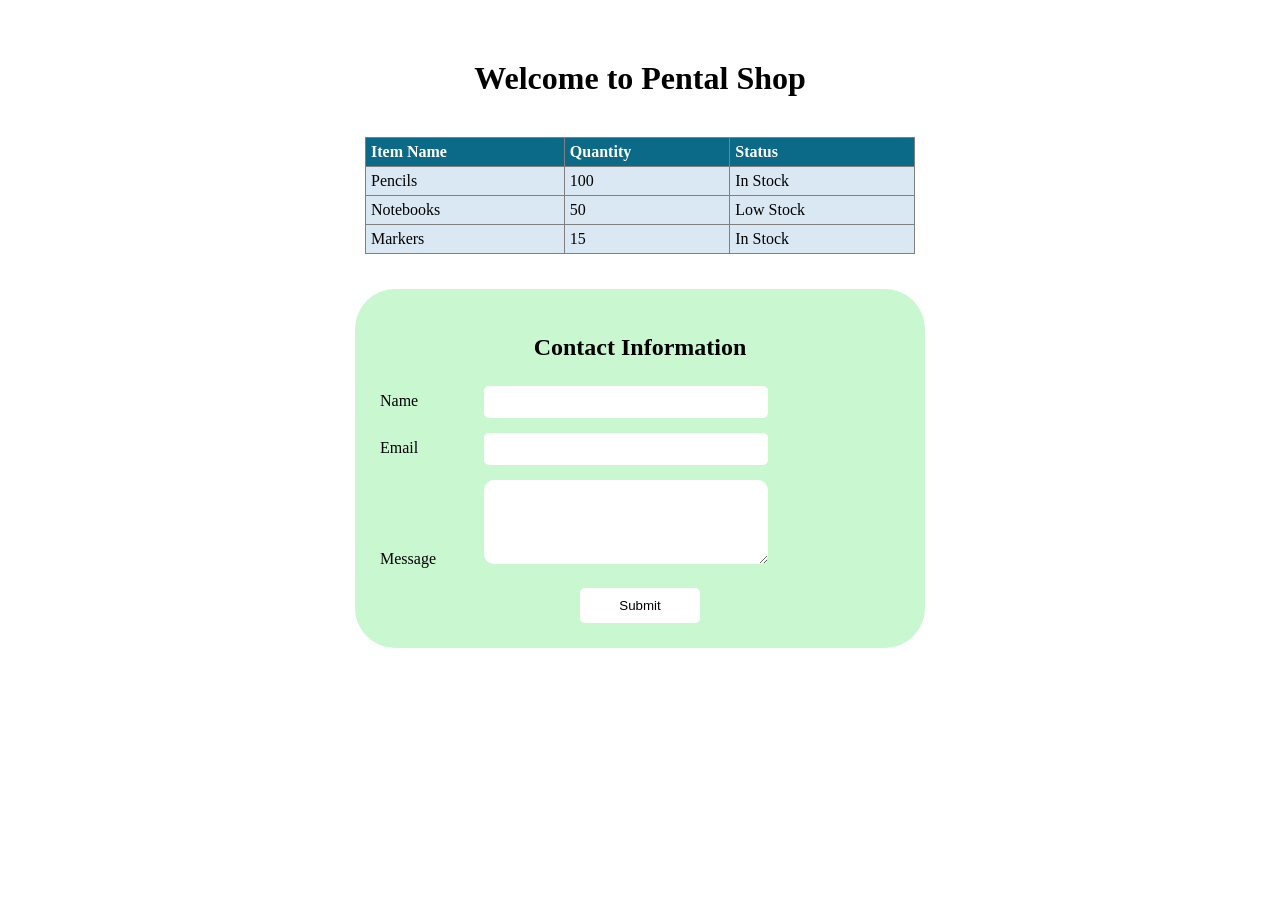
<file: Mid/Lab1 (18-6-2026)/index.html>
<!DOCTYPE html>
<html>
<head>
    <title>Pental Shop</title>
    <link rel="stylesheet" href="style.css">
</head>
<body>

    <h1>Welcome to Pental Shop</h1>

    <table>
        <tr>
            <th>Item Name</th>
            <th>Quantity</th>
            <th>Status</th>
        </tr>

        <tr>
            <td>Pencils</td>
            <td>100</td>
            <td>In Stock</td>
        </tr>

        <tr>
            <td>Notebooks</td>
            <td>50</td>
            <td>Low Stock</td>
        </tr>

        <tr>
            <td>Markers</td>
            <td>15</td>
            <td>In Stock</td>
        </tr>
    </table>

    <div class="form-box">

        <h2>Contact Information</h2>

        <form>

            <div class="row">
                <label>Name</label>
                <input type="text">
            </div>

            <div class="row">
                <label>Email</label>
                <input type="email">
            </div>

            <div class="row">
                <label>Message</label>
                <textarea></textarea>
            </div>

            <button type="submit">Submit</button>

        </form>

    </div>

</body>
</html>
</file>
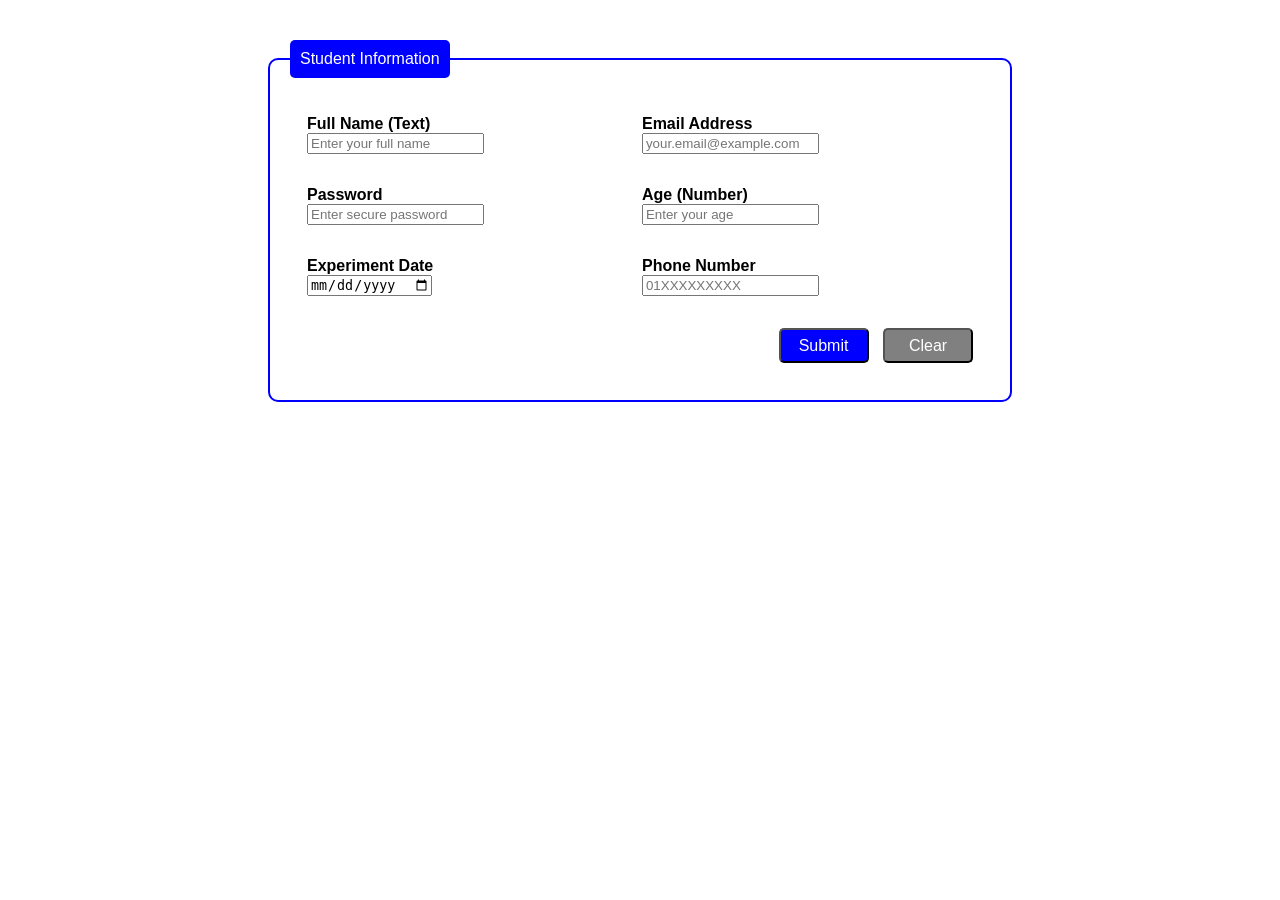
<file: Mid/Lab2(25-6-2026)/index.html>
<!DOCTYPE html>
<html>
<head>
    <title>Student Information</title>
    <link rel="stylesheet" href="style.css">
</head>
<body>
    
    
    <form>
        <fieldset class="main">
            <legend>Student Information</legend>  
        
    <table>
        <tr>
            <td>
            <label>Full Name (Text)</label><br>
            <input type="text" placeholder="Enter your full name">
            </td>

            <td>
            <label>Email Address</label><br>
            <input type="email" placeholder="your.email@example.com">
            </td>
            </tr>
            <tr>
                <td>
                <label>Password</label><br>
                <input type="password" placeholder="Enter secure password">
                </td>
                
                <td>
                <label>Age (Number)</label><br>
                <input type="number" placeholder="Enter your age">
                </td>
                </tr>
                
                <tr>
                <td>
                <label>Experiment Date</label><br>
                <input type="date">
                </td>

                <td>
                    <label>Phone Number</label><br>
                    <input type="tel" placeholder="01XXXXXXXXX">
                    </td>
                    </tr>

                    <tr>
                        <td></td>
                    
                        <td align="right">
                            <button type ="submit">Submit</button>
                            <button type="reset">Clear</button>
                        </td>
                    </tr>
                    </table>
                </fieldset>
    </form>
            
    </body>
            
    </html>
</file>
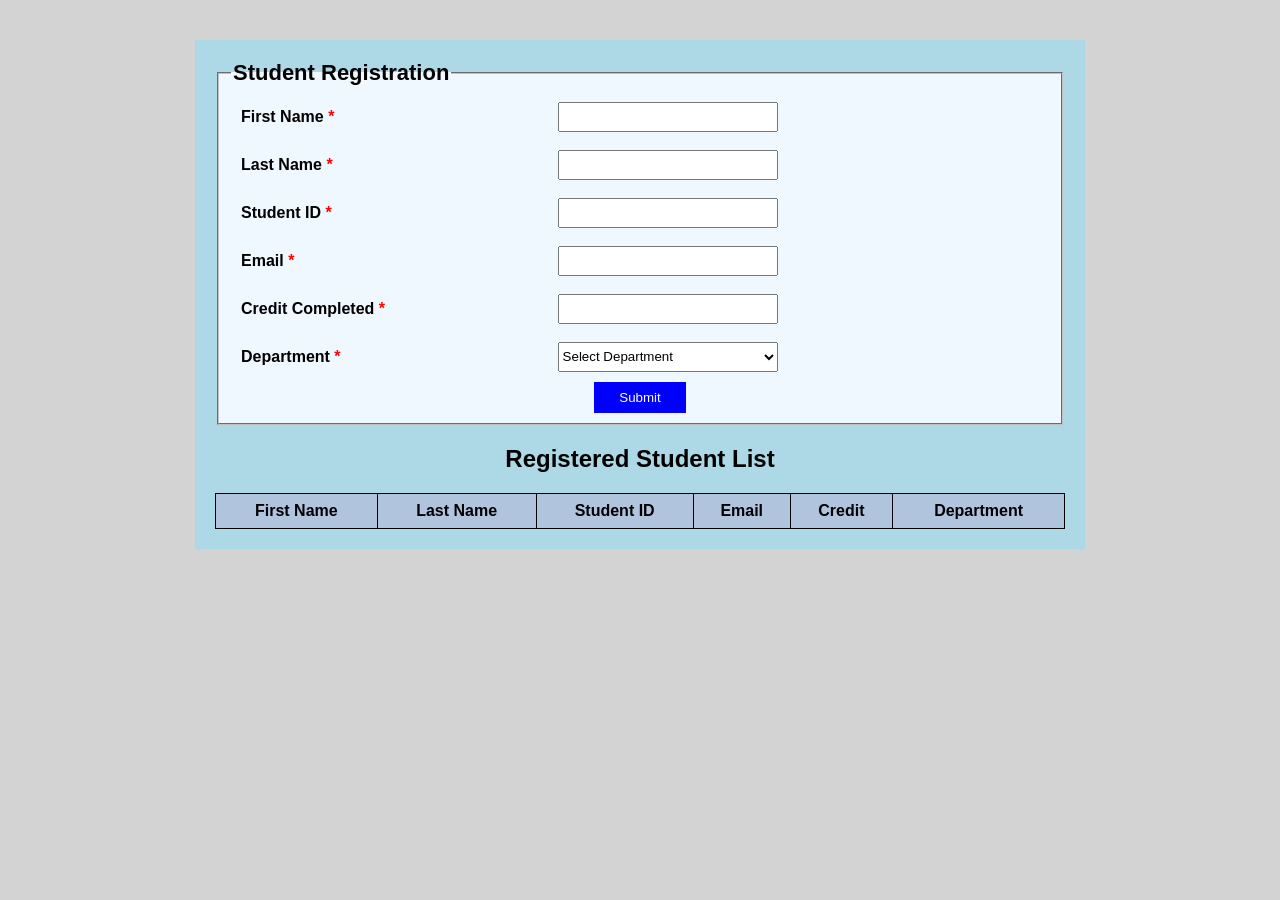
<file: Mid/Lab3(16-07-2026)/index.html>
<html>

<head>

    <title>Student Registration</title>
    <link rel="stylesheet" href="style.css">
    <script src="script.js"></script>

</head>

<body>

    <div class="container">

        <form onsubmit="return register();">

            <fieldset class="main">

                <legend>Student Registration</legend>

                <table class="form-table">

                    <tr>

                        <td>
                            <label>First Name <span class="required">*</span></label>
                        </td>

                        <td>
                            <input type="text" id="firstName">
                        </td>

                        <td>
                            <p id="firstNameError" class="error"></p>
                        </td>

                    </tr>

                    <tr>

                        <td>
                            <label>Last Name <span class="required">*</span></label>
                        </td>

                        <td>
                            <input type="text" id="lastName">
                        </td>

                        <td>
                            <p id="lastNameError" class="error"></p>
                        </td>

                    </tr>

                    <tr>

                        <td>
                            <label>Student ID <span class="required">*</span></label>
                        </td>

                        <td>
                            <input type="text" id="studentId">
                        </td>

                        <td>
                            <p id="studentIdError" class="error"></p>
                        </td>

                    </tr>

                    <tr>

                        <td>
                            <label>Email <span class="required">*</span></label>
                        </td>

                        <td>
                            <input type="text" id="email">
                        </td>

                        <td>
                            <p id="emailError" class="error"></p>
                        </td>

                    </tr>

                    <tr>

                        <td>
                            <label>Credit Completed <span class="required">*</span></label>
                        </td>

                        <td>
                            <input type="number" id="credit">
                        </td>

                        <td>
                            <p id="creditError" class="error"></p>
                        </td>

                    </tr>

                    <tr>

                        <td>
                            <label>Department <span class="required">*</span></label>
                        </td>

                        <td>

                            <select id="department">
                                <option value="">Select Department</option>
                                <option value="CSE">CSE</option>
                                <option value="EEE">EEE</option>
                                <option value="BBA">BBA</option>
                                <option value="Architecture">Architecture</option>

                            </select>

                        </td>

                        <td>
                            <p id="departmentError" class="error"></p>
                        </td>

                    </tr>

                </table>

                <div class="button-box">

                    <button type="submit">Submit</button>

                </div>

            </fieldset>

        </form>

        <div class="list-box">

            <h2>Registered Student List</h2>

            <table class="studentTable">
            

                <tr>

                    <th>First Name</th>
                    <th>Last Name</th>
                    <th>Student ID</th>
                    <th>Email</th>
                    <th>Credit</th>
                    <th>Department</th>

                </tr>
                

                <tbody id="studentList">

                </tbody>

            </table>

        </div>

    </div>

</body>

</html>
</file>
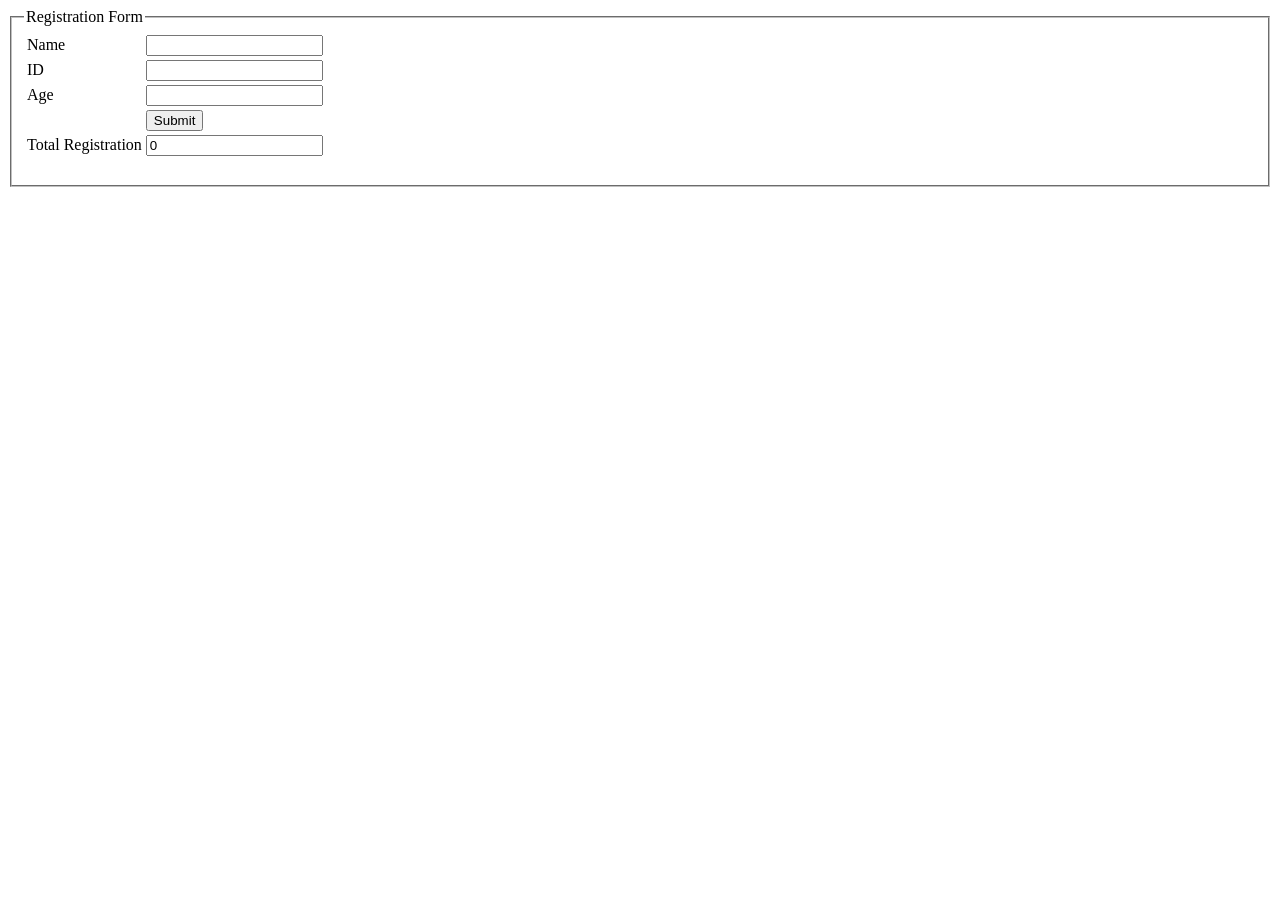
<file: Mid/Task(09-07-2026)/Task1/task.html>
<html>
<head>
    <title>Registration Form</title>
    <script src="script.js"></script>
</head>

<body>

<fieldset>
    <legend>Registration Form</legend>

    <form onsubmit="return register();">

        <table>
            <tr>
                <td>Name</td>
                <td><input type="text" id="name"></td>
                <td><p id="nameError" style="color:red;"></p></td>
            </tr>

            <tr>
                <td>ID</td>
                <td><input type="text" id="studentId"></td>
                <td><p id="idError" style="color:red;"></p></td>
            </tr>

            <tr>
                <td>Age</td>
                <td><input type="number" id="age"></td>
                <td><p id="ageError" style="color:red;"></p></td>
            </tr>

            <tr>
                <td></td>
                <td>
                    <button type="submit">Submit</button>
                </td>
            </tr>

            <tr>
                <td>Total Registration</td>
                <td><input type="number" id="count" value="0" readonly></td>
            </tr>
        </table>

    </form>
</fieldset>

</body>
</html>
</file>
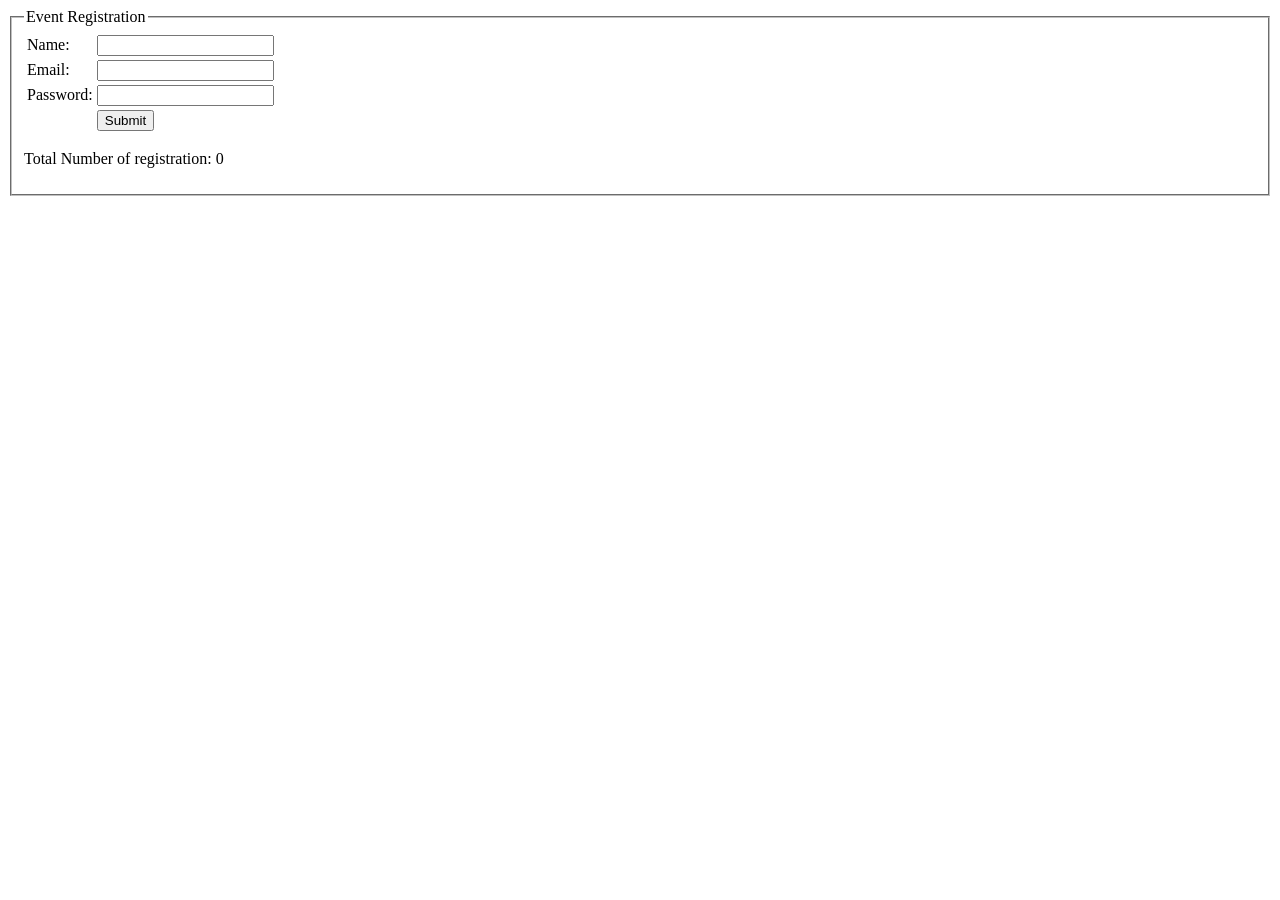
<file: Mid/Task(09-07-2026)/Task2/task2.html>
<html>
  <head>
    <script src="script.js"></script>
  </head>
  <body>
    <fieldset>
      <legend>Event Registration</legend>

      <form onsubmit="return registration();">
        <table>
          <tr>
            <td>Name:</td>
            <td><input type="text" id="name" /></td>
            <td><p id="nameError"></p></td>
          </tr>

          <tr>
            <td>Email:</td>
            <td><input type="text" id="email" /></td>
            <td><p id="emailError"></p></td>
          </tr>

          <tr>
            <td>Password:</td>
            <td><input type="password" id="password" /></td>
            <td><p id="passwordError"></p></td>
          </tr>

          <tr>
            <td></td>
            <td><button>Submit</button></td>
          </tr>
        </table>
      </form>

      <p>
        Total Number of registration: <span id="totalRegistrations">0</span>
      </p>
    </fieldset>
  </body>
</html>
</file>
<file: Mid/Lab1 (18-6-2026)/style.css>
body{
    font-family: "Times New Roman", serif;
    background: white;
}

h1{
    text-align: center;
    margin-top: 60px;
    margin-bottom: 40px;
}

table{
    width: 550px;
    margin: auto;
    border-collapse: collapse;
}

th{
    background-color: #0b6a88;
    color: white;
    text-align: left;
    padding: 5px;
}

td{
    background-color: #d9e8f3;
    padding: 5px;
}

table, th, td{
    border: 1px solid gray;
}

.form-box{
    width: 520px;
    margin: 35px auto;
    background-color: #c8f7d0;
    padding: 25px;
    border-radius: 40px;
}

h2{
    text-align: center;
    margin-bottom: 25px;
}

.row{
    margin: 15px 0;
}

label{
    display: inline-block;
    width: 100px;
}

input{
    width: 280px;
    height: 30px;
    border: none;
    border-radius: 5px;
}

textarea{
    width: 280px;
    height: 80px;
    border: none;
    border-radius: 10px;
}

button{
    display: block;
    margin: 20px auto 0;
    width: 120px;
    height: 35px;
    border: none;
    border-radius: 5px;
    background: white;
    cursor: pointer;
}
</file>
<file: Mid/Lab2(25-6-2026)/style.css>
body{
    background:white;
    font-family:Arial;
}

.main{
    width: 700px;
    margin: auto;
    margin-top: 40px;
    background: white;
    border: 2px solid blue;
    border-radius: 10px;
    padding: 20px;
}

legend{
    background:blue;
    color:white;
    padding: 10px;
    border-radius: 5px;
}

table{
    width: 100%;
 }
td{
    padding: 15px; 
}
label{
    font-weight: bold;
}

button{
    width:90px;
    height:35px;
    color:white;
    border-radius:5px;
    cursor:pointer;
    font-size:16px;
}
button[type="submit"]{
    background:blue;
}
button[type="reset"]{
    background:gray;
    margin-left:10px;
}
</file>
<file: Mid/Lab3(16-07-2026)/style.css>
body{

    background-color: lightgray;

    font-family: Arial;

}

.container{

    width: 850px;

    margin: auto;

    margin-top: 40px;

    background-color: lightblue;

    padding: 20px;

}

fieldset{

    background-color: aliceblue;

}

legend{

    font-size: 22px;

    font-weight: bold;

}

table{

    width: 100%;

}

td{

    padding: 8px;

}

label{

    font-weight: bold;

}


.required{
    color: red;
}

input, select{

    width: 220px;

    height: 30px;

}

button{

    display: block;

    margin: auto;

    padding: 8px 25px;

    background-color: blue;

    color: white;

    border: none;

}

p{

    color: red;

}


h2{

    text-align: center;

}

.studentTable{

    margin-top: 20px;

    border-collapse: collapse;

    background-color: white;

}

.studentTable th{

    background-color: lightsteelblue;

}

.studentTable th, .studentTable td{

    border: 1px solid black;

    padding: 8px;

    text-align: center;

}
</file>
